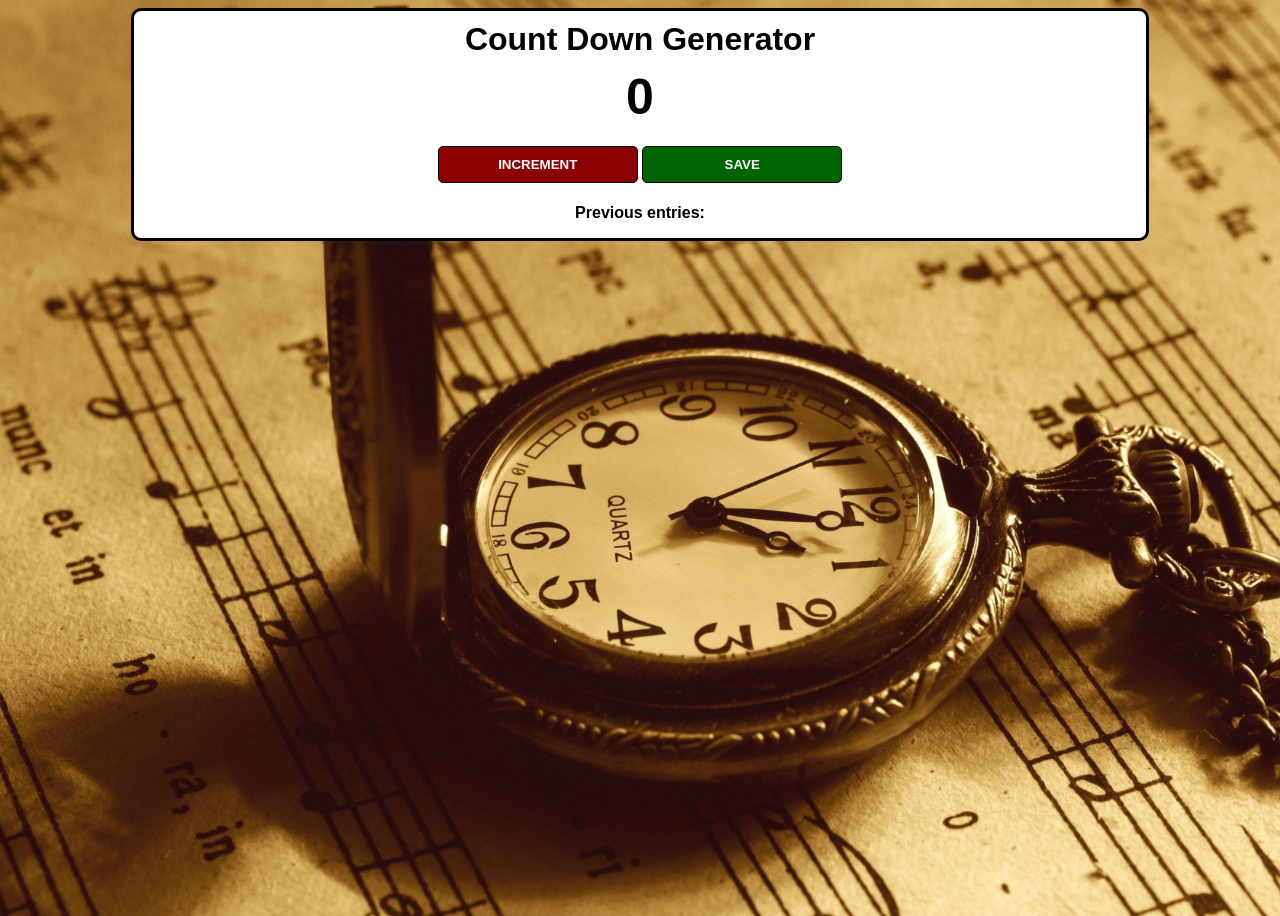
<file: COUNTDOWN/index.html>
<!DOCTYPE html>
<html lang="en">
<head>
    <meta charset="UTF-8">
    <meta http-equiv="X-UA-Compatible" content="IE=edge">
    <meta name="viewport" content="width=device-width, initial-scale=1.0">
    <title>COUNTDOWN</title>
    <link rel="stylesheet" href="index.css">
</head>
<body>
    <div class="container">
        <h1 id="count-el" >Count Down Generator</h1>
        <h2 id="hello-el">0</h2>
        <button id="increment-el" onclick="increment()">INCREMENT</button>
        <button id="save-el" onclick="save()">SAVE</button>
        <p id="prev-el">Previous entries:</p>
    </div>

</body>
<script src="index.js"></script>
</html>
</file>
<file: COUNTDOWN/index.css>
body {
    background-image: url("hello.jpg");
    background-size: cover;
    font-family: 'Open Sans', 'Helvetica Neue', sans-serif;
    font-weight: bold;
    text-align: center;
    height: 100vh;
}
.container{
    background: white;
    max-width: 80%;
    margin: auto;
    border: 3px solid black;
    border-radius: 10px;
}

h1 {
    margin-top: 10px;
    margin-bottom: 10px;
}

h2 {
    font-size: 50px;
    margin-top: 0;
    margin-bottom: 20px;
}

button {
    border: 1px solid black;
    padding-top: 10px;
    padding-bottom: 10px;
    color: white;
    font-weight: bold;
    width: 200px;
    margin-bottom: 5px;
    border-radius: 5px;
}

#increment-el {
    background: darkred;
}

#save-el {
    background: darkgreen;
}
</file>
